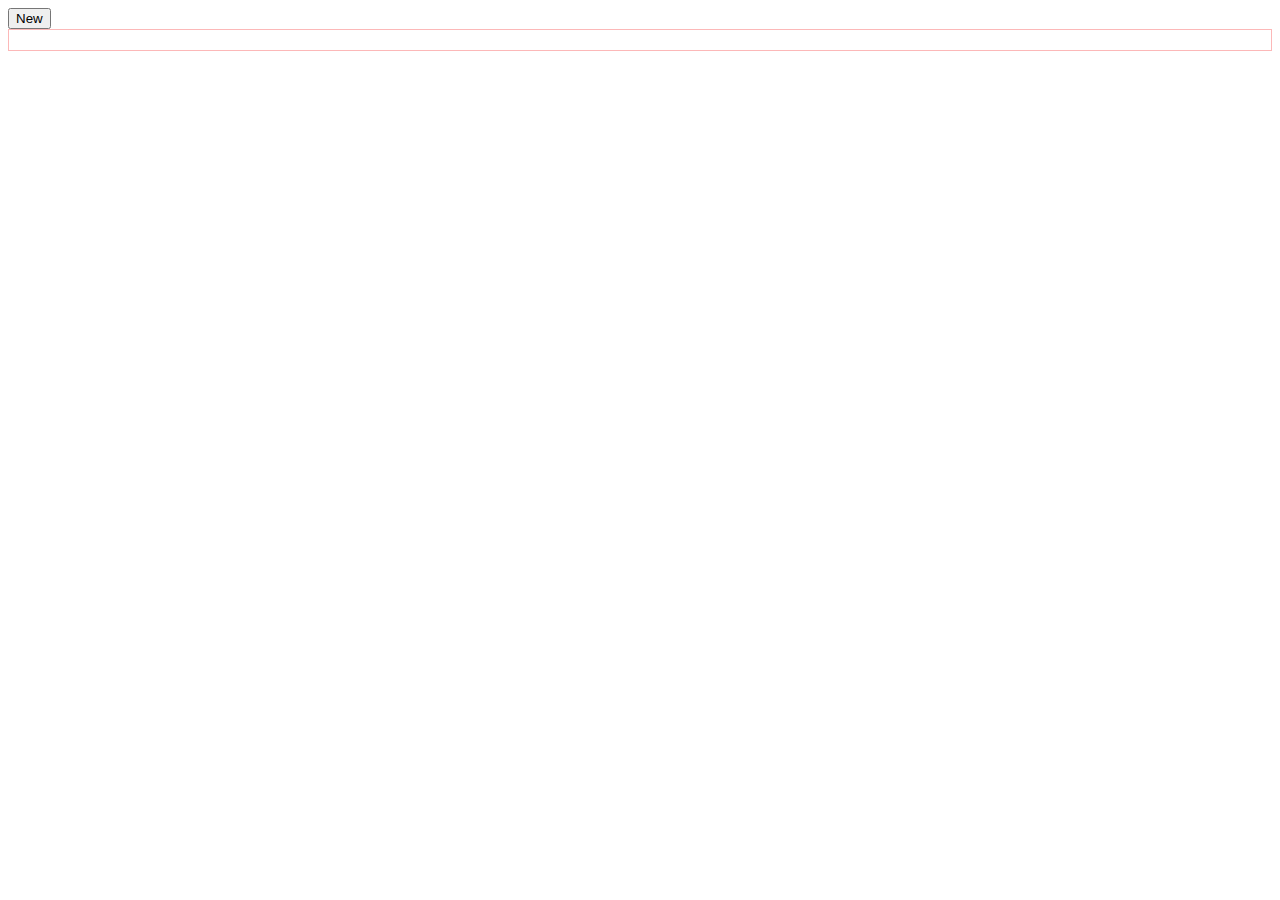
<file: cell03/ex03/index.html>
<!DOCTYPE html>
<html>
<head>
  <title>To-Do List</title>
  <style>
    /* CSS styles here */
    #ft_list {
      border: 1px solid rgb(252, 184, 184);
      padding: 10px;
    }
  </style>
</head>
<body>
  <button id="newButton">New</button>
  <div id="ft_list"></div>
  <script src="todo.js"></script>
</body>
</html>
</file>
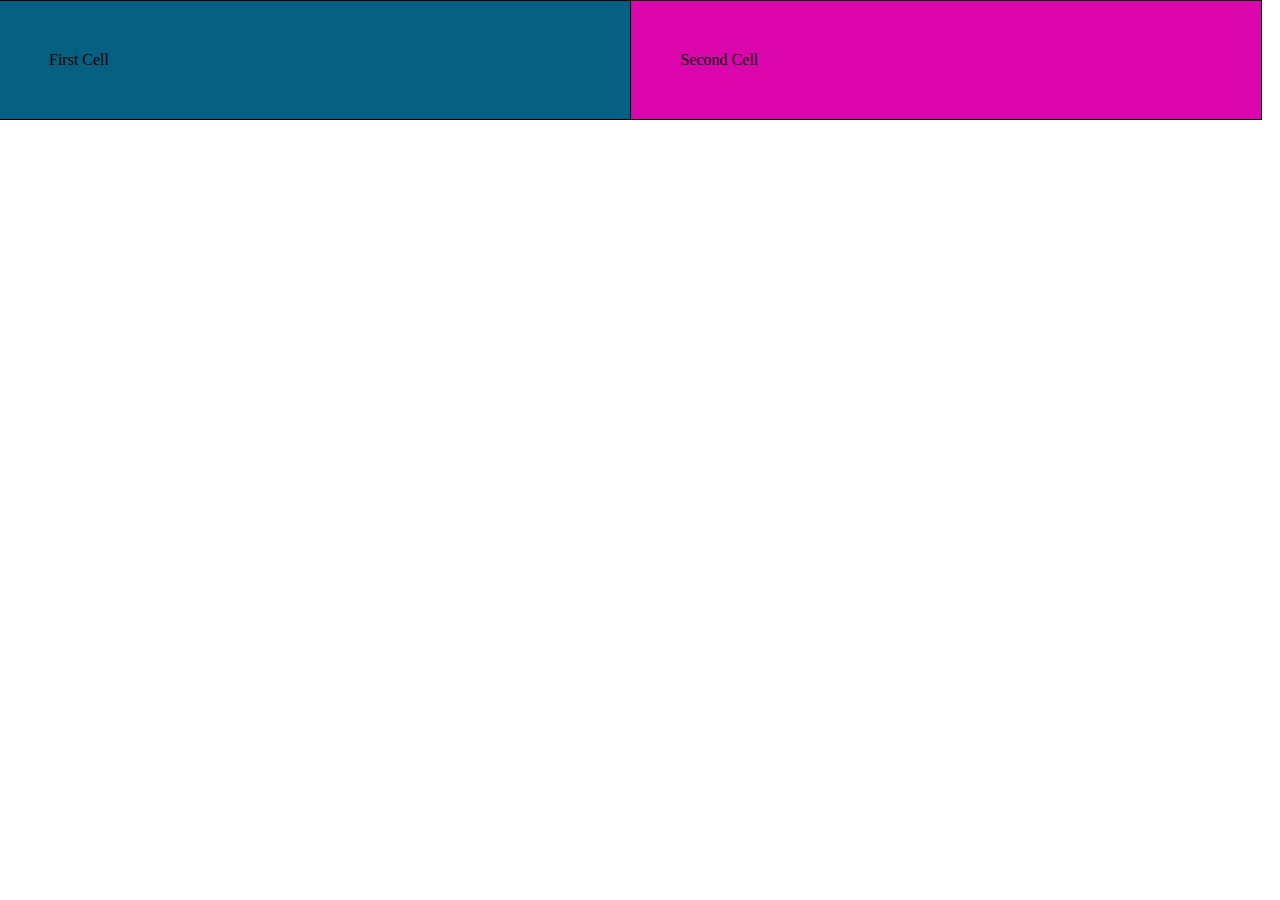
<file: cell01/ex05/tep.html>
<!DOCTYPE html>
<html lang="en">
<head>
    <meta charset="UTF-8">
    <title>Document</title>
    <style>
        table{
          border-collapse: collapse;
          width: 110px;
          margin-top: -8px;
          margin-left: -10px;
          margin-right: 10px;
        }
        tr,td{
            border: 1px solid black;
            padding: 50px;
        }
        
        .left{
            background: rgb(5, 96, 129);
            width: 50px;
        }
        .right{
            background: rgb(219, 7, 173);
            width: 50px;
        }
        </style>
</head>
<body>
    <table style="width: 100%;">
        <tr class="boss">
           <div class="Pink"><td class="left">First Cell</td></div> 
            <div class="Right"><td class="right">Second Cell</td></div>
        </tr>
    </table>
</body>
</html>
</file>
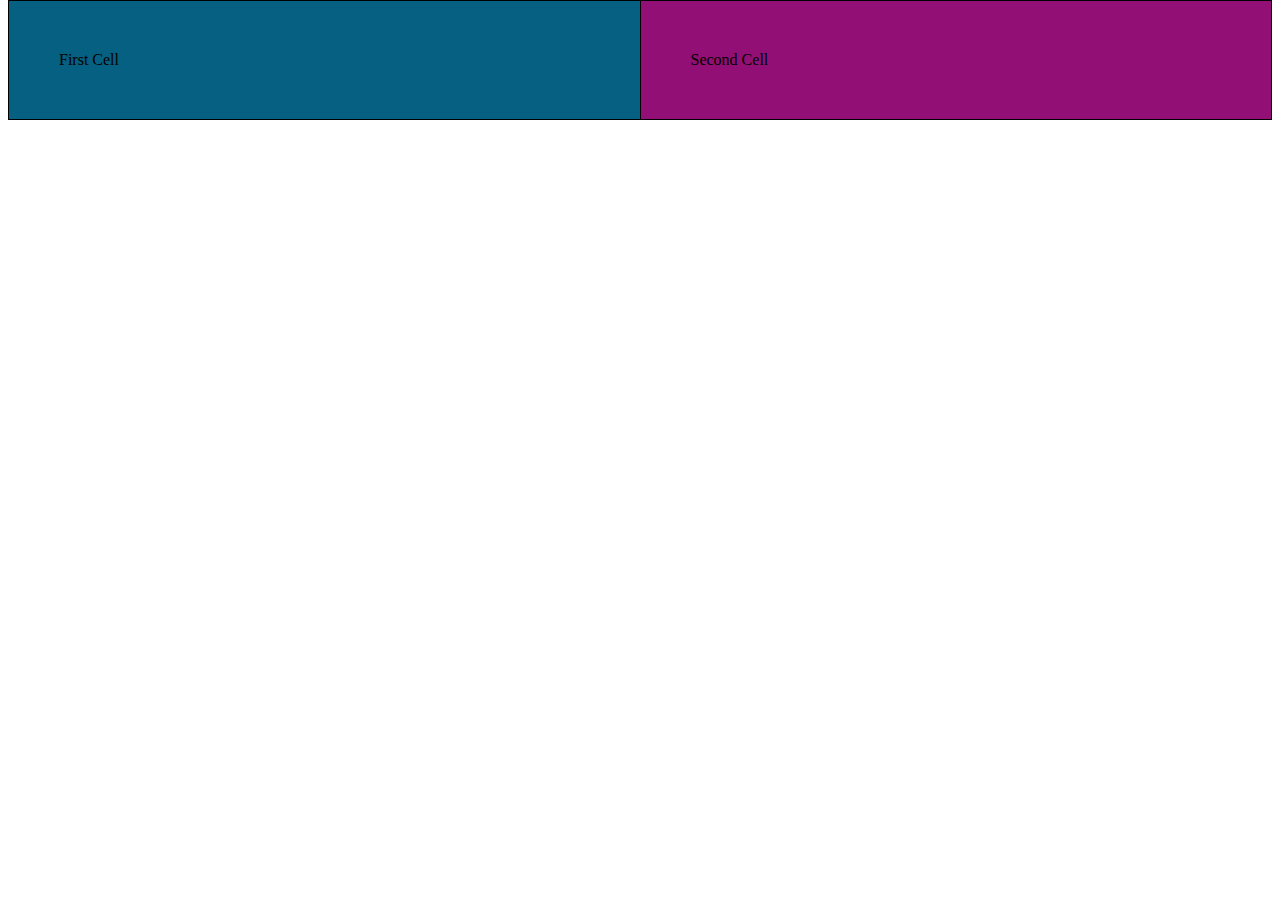
<file: cell01/ex06/responsive.html>
<!DOCTYPE html>
<html lang="en">
<head>
    <meta charset="UTF-8">
    <title>Document</title>
    <style>
        table{
          border-collapse: collapse;
          width: 110px;
          margin-top: -8px;
          margin-right: 10px;
        }
        tr,td{
            border: 1px solid black;
            padding: 50px;
        }
        
        .left{
            background: rgb(5, 96, 129);
            width: 50px;
        }
        .right{
            background: rgb(146, 15, 117);
            width: 50px;
        }
        </style>
</head>
<body>
    <table style="width: 100%;">
        <tr class="boss">
           <div class="Pink"><td class="left">First Cell</td></div> 
            <div class="Right"><td class="right">Second Cell</td></div>
        </tr>
    </table>
</body>
</html>
</file>
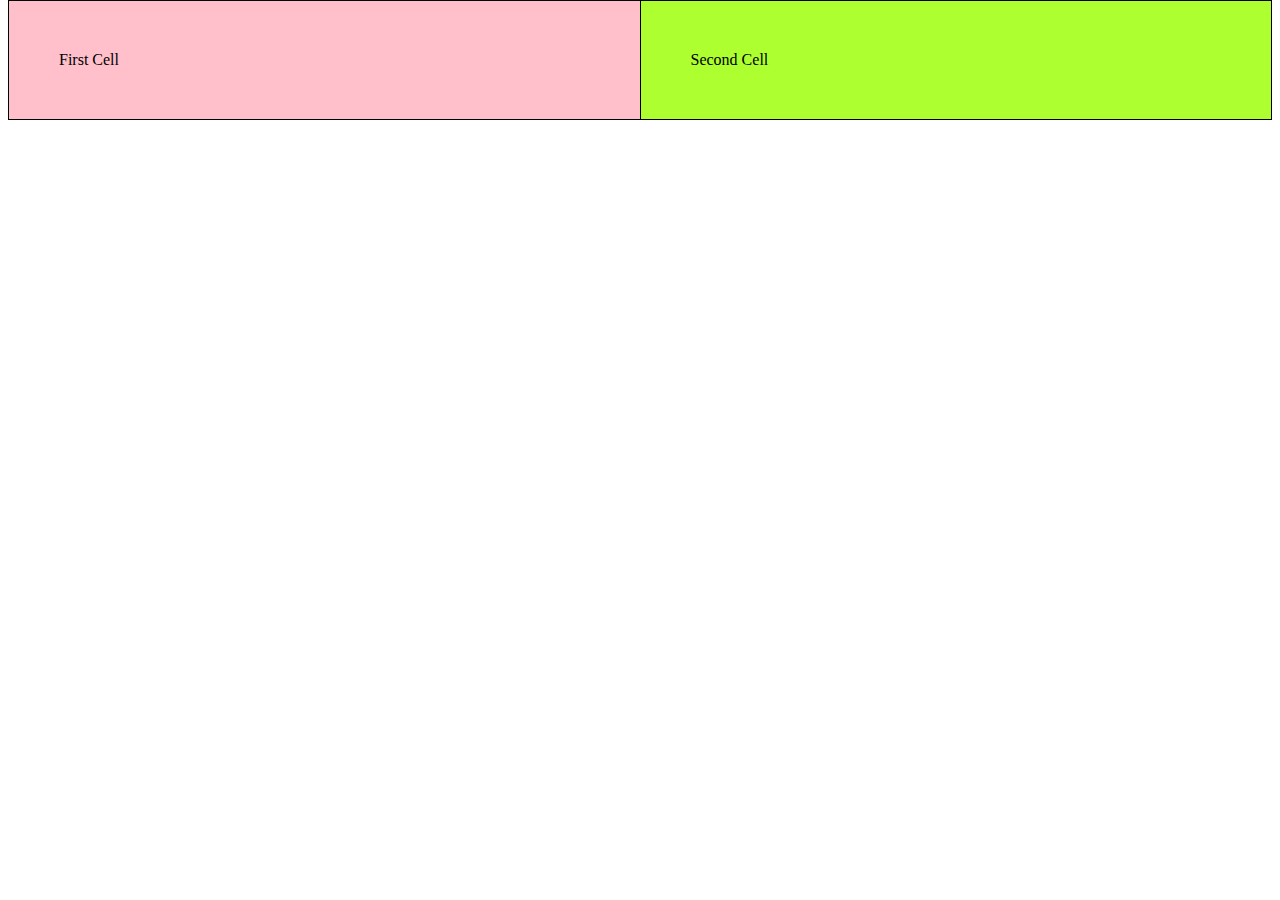
<file: cell02/ex00/responsive.html>
<!DOCTYPE html>
<html lang="en">
<head>
    <meta charset="UTF-8">
    <title>Document</title>
    <link rel="stylesheet" href="responsive.css">
</head>
<body>
    <table style="width: 100%;">
        <tr class="boss">
           <div class="left"><td class="left">First Cell</td></div> 
            <div class="Right"><td class="right">Second Cell</td></div>
        </tr>
    </table>
</body>
</html>
</file>
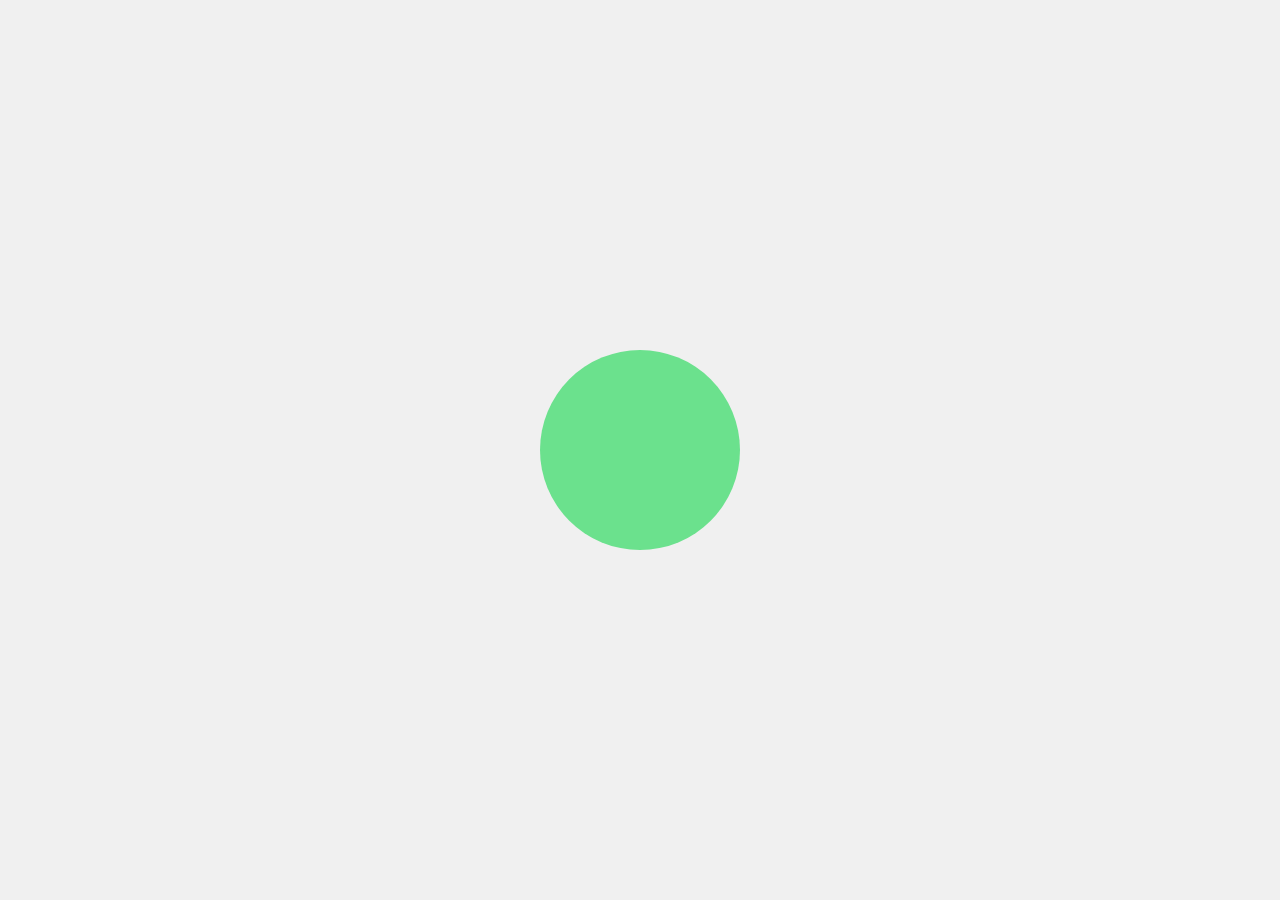
<file: cell03/ex01/balloon.html>
<!DOCTYPE html>
<html lang="en">
<head>
    <meta charset="UTF-8">
    <meta name="viewport" content="width=device-width, initial-scale=1.0">
    <title>Balloon Animation</title>
    <style>
    body {
        display: flex;
        justify-content: center;
        align-items: center;
        height: 100vh;
        background-color: #f0f0f0;
        margin: 0;
    }
    
    #balloon {
        width: 200px;
        height: 200px;
        background-color: rgb(107, 225, 141);
        border-radius: 50%;
        transition: all 0.2s ease;
        cursor: pointer;
    }
    </style>
</head>
<body>
    <div id="balloon"></div>
    <script>
        const balloon = document.getElementById('balloon');
let size = 200;
const colors = ['red', 'green', 'blue'];
let colorIndex = 0;

balloon.addEventListener('click', () => {
    size += 10;
    
    if (size > 420) {
        size = 200;
        colorIndex = 0;
        balloon.style.backgroundColor = colors[colorIndex];
    } else {
        colorIndex = (colorIndex + 1) % colors.length;
        balloon.style.backgroundColor = colors[colorIndex];
    }
    
    balloon.style.width = `${size}px`;
    balloon.style.height = `${size}px`;
});

balloon.addEventListener('mouseleave', () => {
    size -= 5;
    
    if (size < 200) {
        size = 200;
    }
    
    colorIndex = (colorIndex - 1 + colors.length) % colors.length;
    balloon.style.backgroundColor = colors[colorIndex];
    
    balloon.style.width = `${size}px`;
    balloon.style.height = `${size}px`;
});

    </script>
</body>
</html>
</file>
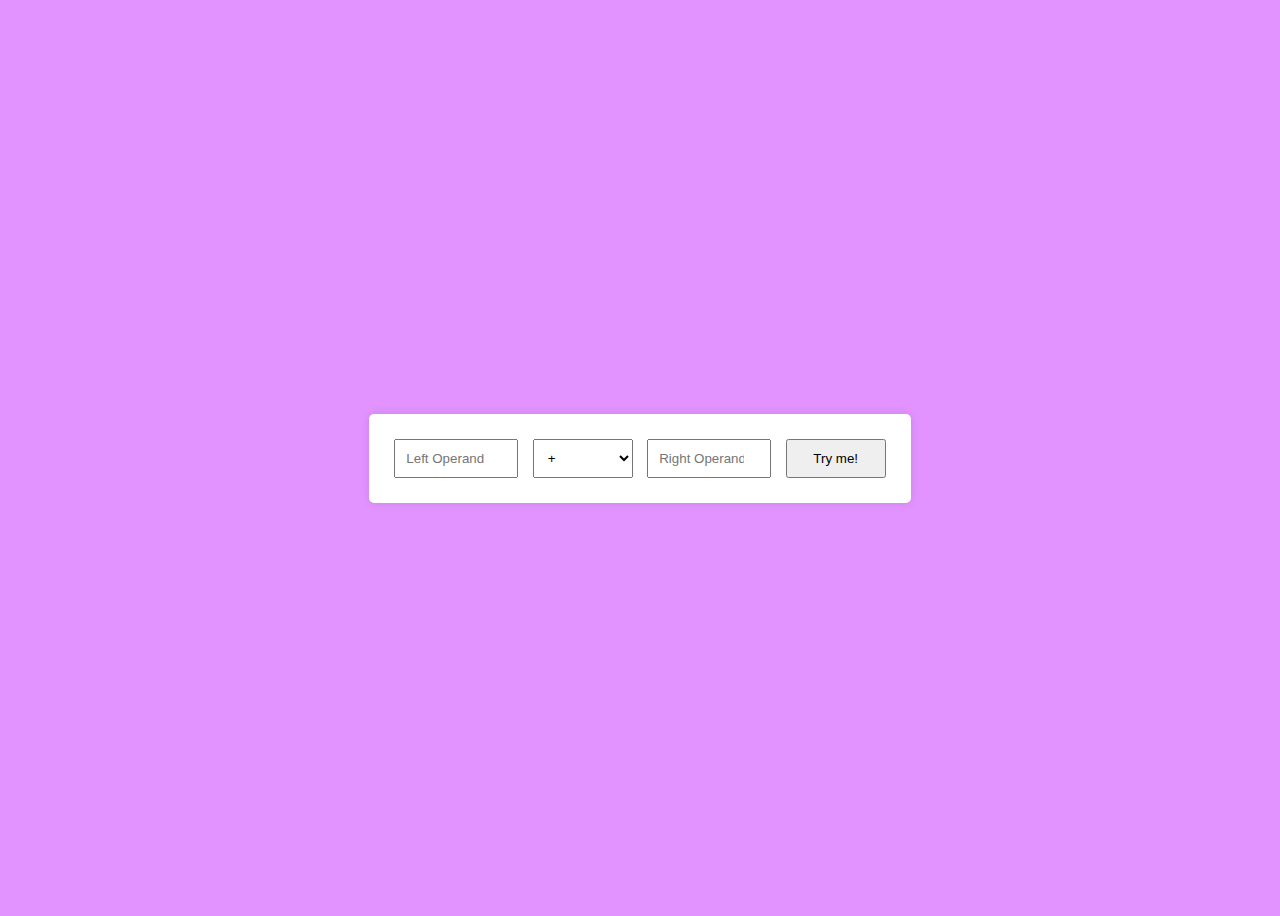
<file: cell03/ex02/calc.html>
<!DOCTYPE html>
<html lang="en">
<head>
    <meta charset="UTF-8">
    <meta name="viewport" content="width=device-width, initial-scale=1.0">
    <title>Basic Calculator</title>
    <style>
        body {
    font-family: Arial, sans-serif;
    display: flex;
    justify-content: center;
    align-items: center;
    height: 100vh;
    background-color: #e293ff;
}

.calculator {
    background: white;
    padding: 20px;
    border-radius: 5px;
    box-shadow: 0 0 10px rgba(0, 0, 0, 0.1);
}

input, select {
    margin: 5px;
    padding: 10px;
    width: 100px;
}

    </style>
</head>
<body>
    <div class="calculator">
        <input type="number" id="leftOperand" placeholder="Left Operand" min="0">
        <select id="operator">
            <option value="+">+</option>
            <option value="-">-</option>
            <option value="*">*</option>
            <option value="/">/</option>
            <option value="%">%</option>
        </select>
        <input type="number" id="rightOperand" placeholder="Right Operand" min="0">
        <input type="submit" id="calculate" value="Try me!">
    </div>
    <script>
        document.getElementById('calculate').addEventListener('click', function() {
    const leftOperand = parseInt(document.getElementById('leftOperand').value);
    const rightOperand = parseInt(document.getElementById('rightOperand').value);
    const operator = document.getElementById('operator').value;

    if (isNaN(leftOperand) || isNaN(rightOperand) || leftOperand < 0 || rightOperand < 0) {
        alert('Error :(');
        return;
    }

    let result;

    switch (operator) {
        case '+':
            result = leftOperand + rightOperand;
            break;
        case '-':
            result = leftOperand - rightOperand;
            break;
        case '*':
            result = leftOperand * rightOperand;
            break;
        case '/':
            if (rightOperand === 0) {
                alert("It’s over 9000!");
                console.log("It’s over 9000!");
                return;
            }
            result = leftOperand / rightOperand;
            break;
        case '%':
            if (rightOperand === 0) {
                alert("It’s over 9000!");
                console.log("It’s over 9000!");
                return;
            }
            result = leftOperand % rightOperand;
            break;
    }

    alert(`Result: ${result}`);
    console.log(`Result: ${result}`);
});

setInterval(() => {
    alert('Please use me...');
}, 30000);

    </script>
</body>
</html>
</file>
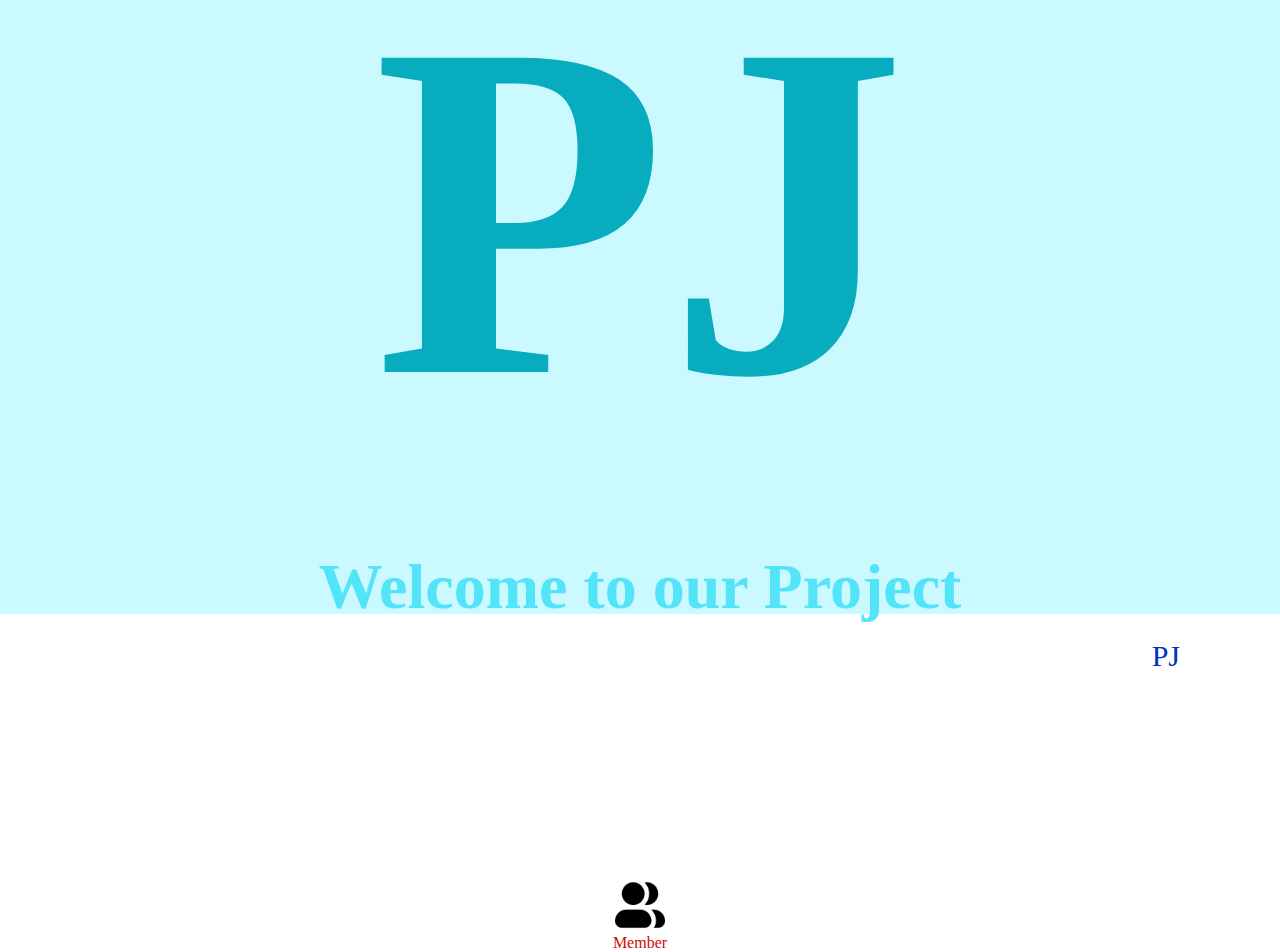
<file: cell03/TEST00/testt.html>
<!DOCTYPE html>
<html lang="en">

<head>
  <meta charset="UTF-8">
  <meta name="viewport" content="width=device-width, initial-scale=1.0">
  <link rel="stylesheet" href="testt.css">
  <title>PS</title>
</head>

<body>

  <div class="bg">
    <div class="text">
      <h1 class="logo">PJ</h1>
    </div>
    <div class="member"><a href="  wwadawdawd "><img src="address-book.png"alt="mamber"width="50" height="50"></a></div>
  <center><a class="membertext">Member</a></center>
</div>
  
  <h1 class="h2">Welcome to our Project</h1>
  <div class="logo2">PJ</div>
</body>

</html>
</file>
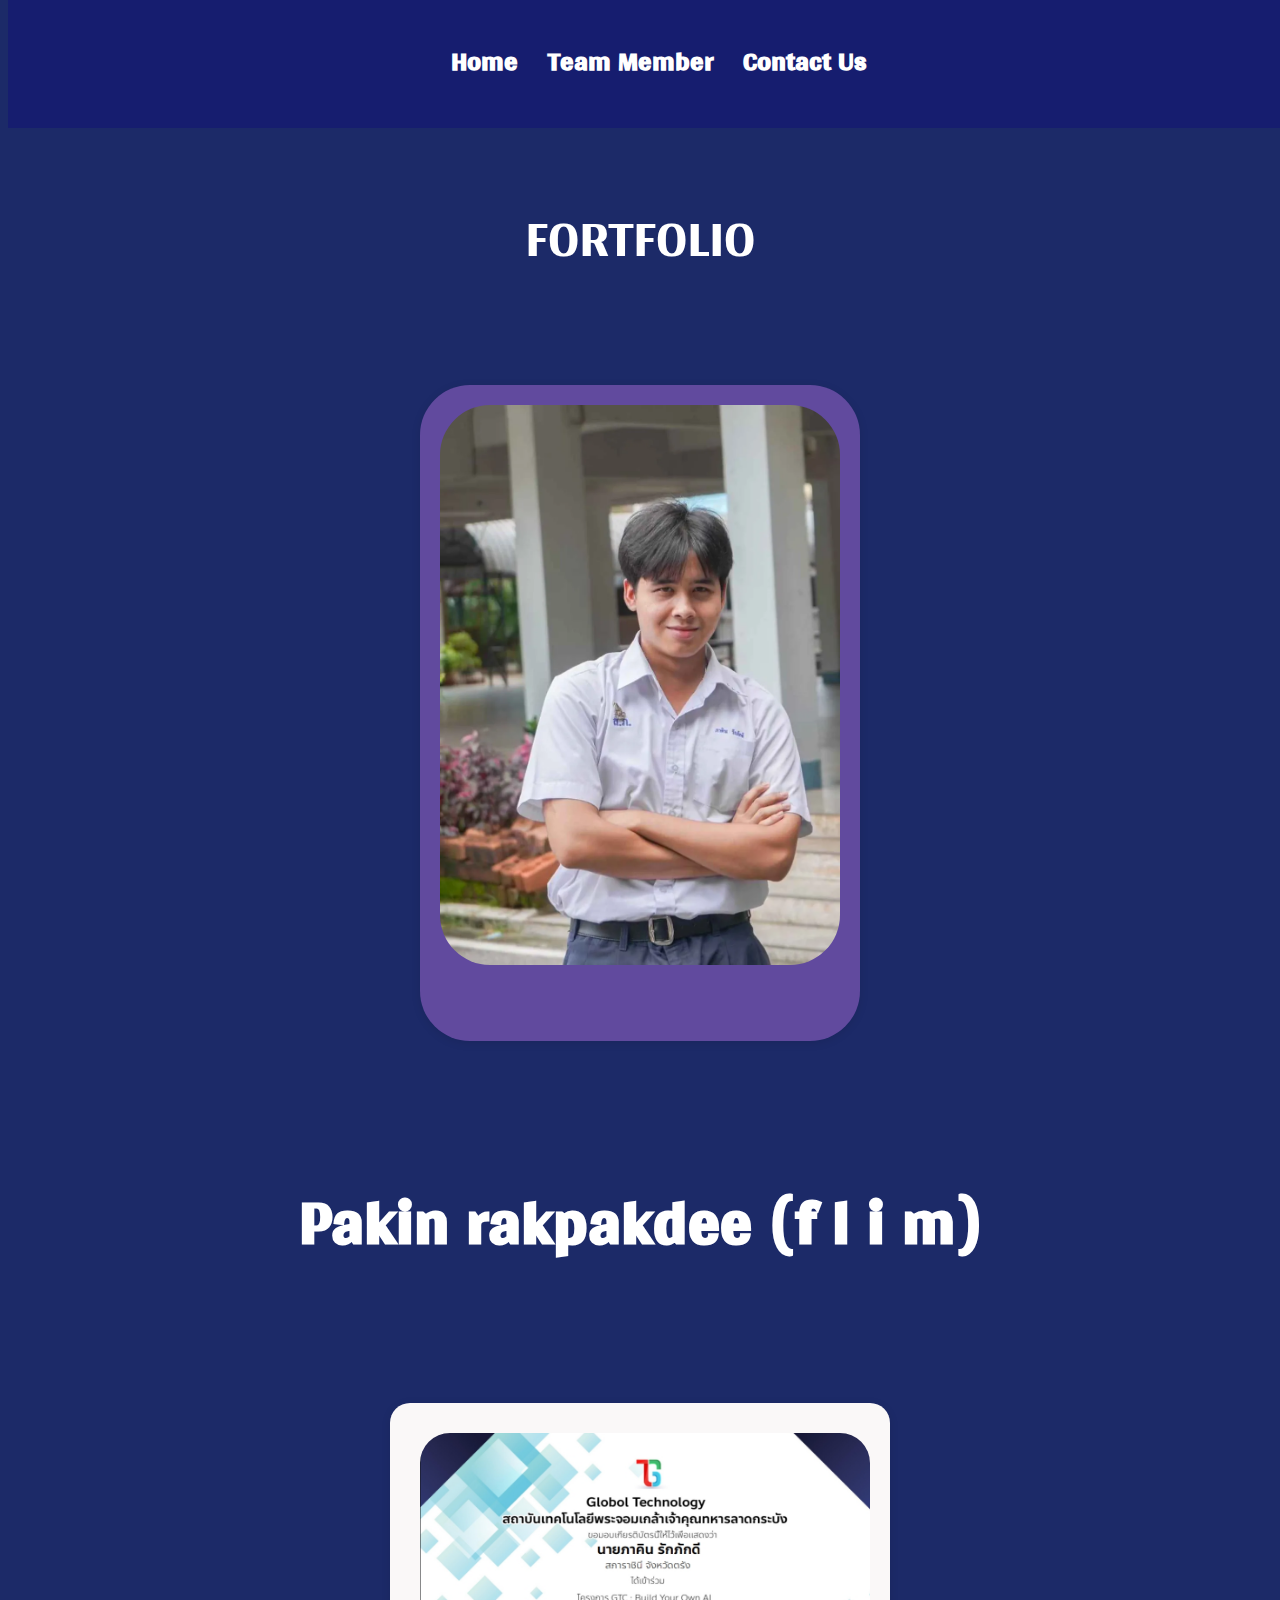
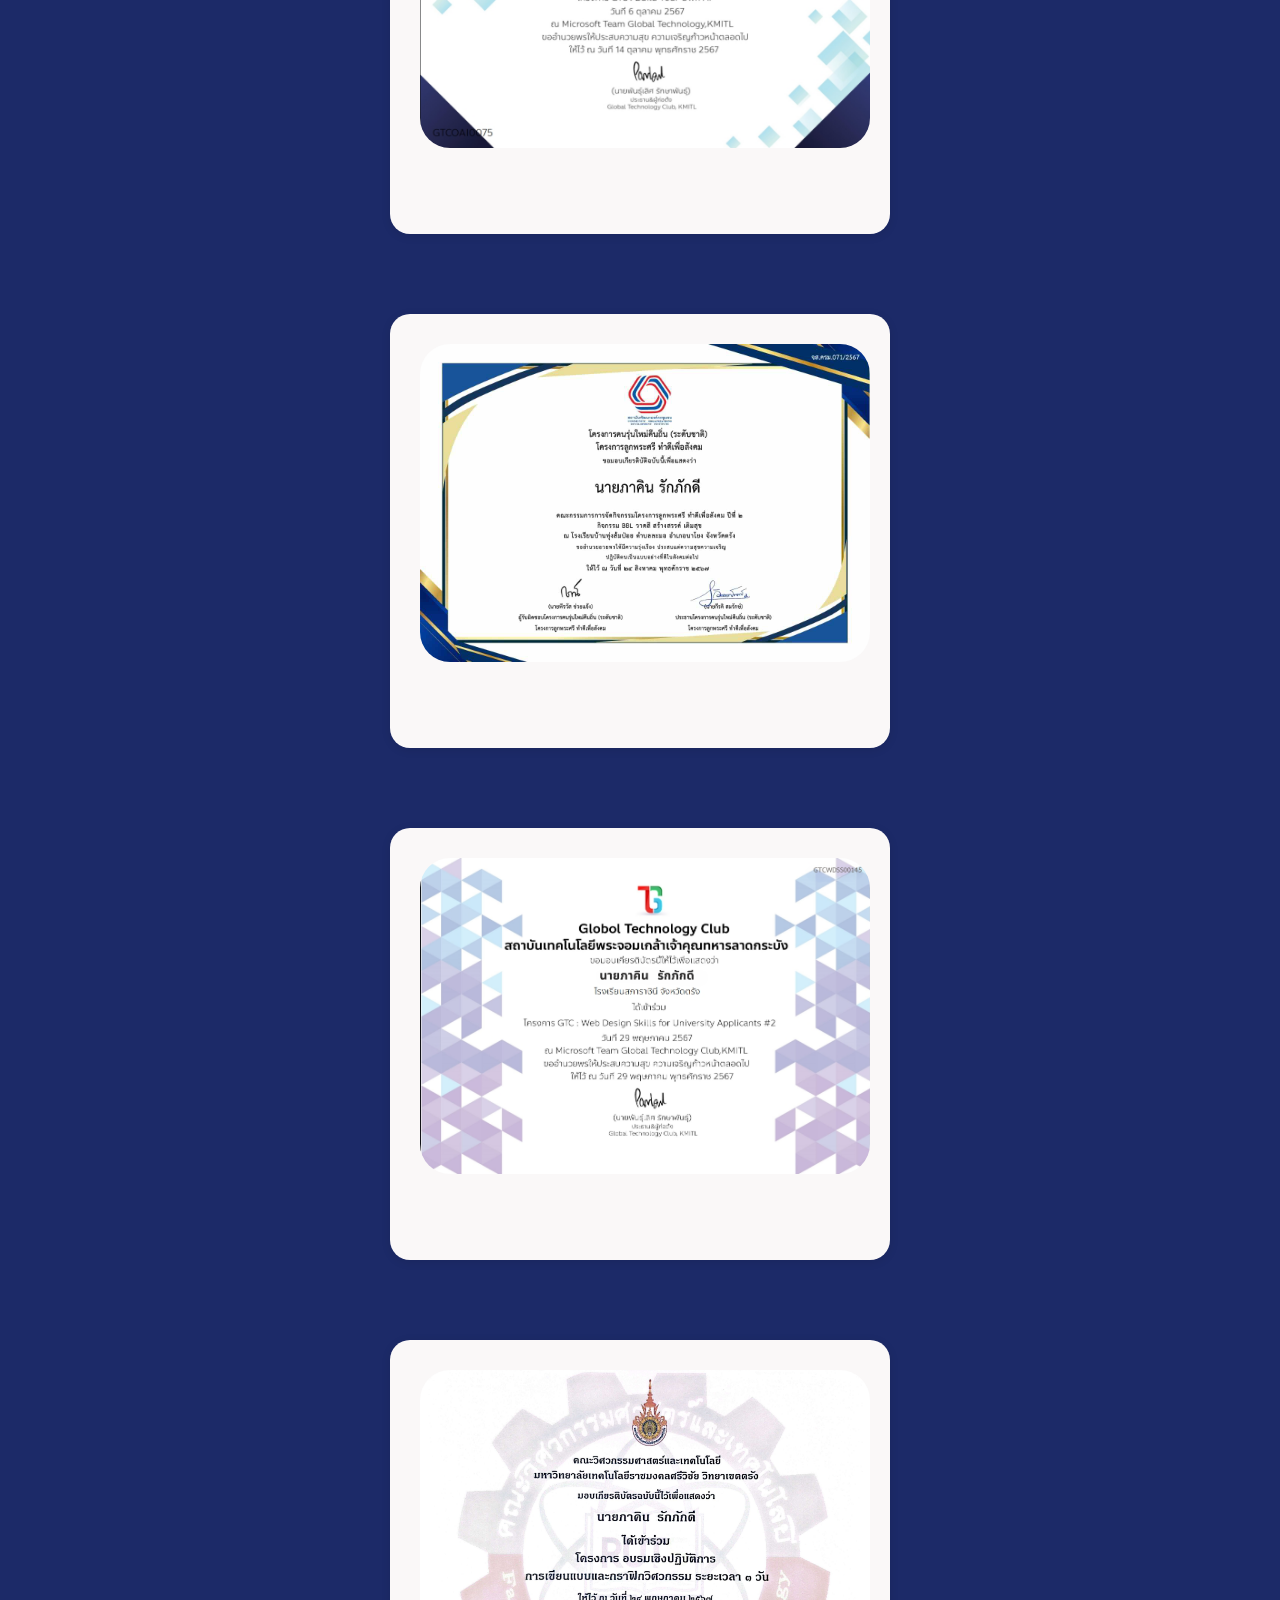
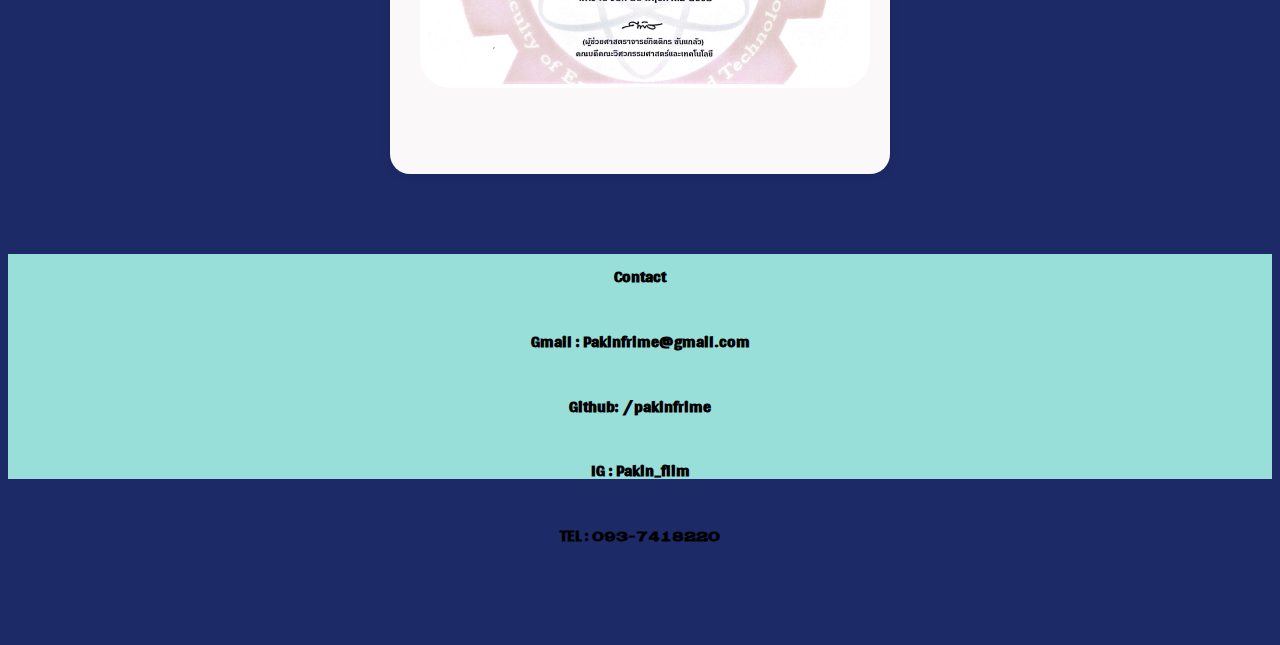
<file: cell03/TEST00/my project/wed.html>
<!DOCTYPE html>
<html lang="en">

<head>
    <meta charset="UTF-8">
    <meta name="viewport" content="width=device-width, initial-scale=1.0">
    <title>Document</title>
    <link rel="stylesheet" href="wed.css">
</head>

<body>
    <div class="abcdef">
        <nav>
            <ul>
                <li><a href="textt.html">Home</a></li>
                <li><a href="#team">Team Member</a></li>
                <li><a href="#contact">Contact Us</a></li>
            </ul>
        </nav>
    </div>
        <h1 style="color: rgb(255, 255, 255); font-weight: 500; text-align: center; padding-top:250px ;" >FORTFOLIO<h1>
   

    <div class="cert-grid">
        <div class="cert">
            <a href="pakin.html"><img src="f.webp" alt="Certificate 1"></a>
        </div>
    </div>
    
    
    <center><h3 style="color: white;">Pakin rakpakdee (f l i m)</h3></center>
    
    
    <section class="section" id="certificate">
    <div class="certt-Activities">
        
        
        <p><div class="certt">
            <img src="Screenshot_20241015_102445_Drive.png" alt="Certificate 1">   
        </div></p>


        <p><div class="certt">
            <img src="received_1236030327408879.jpg" alt="Certificate 1">
        </div></p>


        <p><div class="certt">
            <img src="นาย ภาคิน รักภักดี.png" alt="Certificate 1">
        </div></p>


        <p><div class="certt">
            <img src="image.png" alt="Certificate 1">
        </div></p>
    </div>
   
</section>
<section class="section" id="contact">
        <h1>Contact</h1>
        <h2><li>Gmail : Pakinfrime@gmail.com</li></h2>
        <h2><li>Github: /pakinfrime</li></h2>
        <h2><li>IG : Pakin_flim</li></h2>
        <h2><li>TEL : 093-7418220</li></h2>
</section>
    
    </div>

</body>

</html>
</file>
<file: cell02/ex00/responsive.css>
table{
    border-collapse: collapse;
    width: 110px;
    margin-top: -8px;
    margin-right: 10px;
  }
  tr,td{
      border: 1px solid black;
      padding: 50px;
  }
  
  .left{
      background: pink;
      width: 50px;
  }
  .right{
      background: greenyellow;
      width: 50px;
  }
</file>
<file: cell03/TEST00/testt.css>
*{
  margin: 0;
  padding: 0;
  box-sizing: border-box;
}
body {
  margin: 0;
  height: 43vw;
  color: black;
  
}

.bg{
  background-color: rgb(202, 250, 255);
  height:100%;
  
}

.text {
  text-align: center;
  position: absolute;
  top: 50%;
  left: 50%;
  transform: translate(-50%, -50%);
  color: white;
}

.logo {
  text-decoration: none;
  color: #07acbe;
  font-size: 30rem;
  text-align: center;
  transition: 2s ease;
  margin-top: -30rem;
}
.logo2 {
  text-decoration: none;
  color: rgb(0, 49, 195);
  text-align: right;
  margin-top: 25px;
  font-size: 30px;
  margin-right: 100px;
}
.footer{
  text-align: center;
}
button {
  border-radius: 10px;
  font-size: 20px;
  background-color: blueviolet;
}
.h2{
  text-align: center;
  background-color: rgb(202, 250, 255);
  height: 5vw;
  font-size: 400%;
  color: #54e4fa;
}
.member{
  text-align: center;
  padding-top: 55rem;
}
.membertext{
  color: rgb(206, 9, 9);
  text-align: center;
  

}
</file>
<file: cell03/TEST00/my project/wed.css>
@import url('https://fonts.googleapis.com/css2?family=Anek+Kannada:wght@100..800&family=Bebas+Neue&family=Dangrek&family=Gidugu&display=swap');
body {
    background-color: rgb(28, 42, 104);
    font-family: "Gidugu", sans-serif;
    font-size: 40px;
}
.cert-grid {
    display: flex;
    align-items: center;
    justify-content: center;
    grid-template-columns: repeat(auto-fill, minmax(500px, 1fr));
    gap: 200px;
  }

  .cert {
    margin-top: 20px;
    background: #614a9e;
    padding: 20px;
    border-radius: 50px;
    gap: 50px;
    box-shadow: 0 2px 10px rgba(0, 0, 0, 0.1);
    text-align: center;
    transition: background 0.3s ease, box-shadow 0.3s ease, transform 0.3s ease;
  }

  .cert:hover {
    background: #f8f4f4;
    box-shadow: 0 4px 20px rgba(0, 0, 0, 0.2);
    transform: scale(1.05);
  }

  .cert img {
    width: 400px;
    height: auto;
    border-radius: 50px;
  }

  .cert h3 {
    color: black;
    font-size: 2rem;
    font-weight: 900;
    margin-top: 15px;
  }

  .certt-Activities{
    width: 500px;
    height: auto;
    border-radius: 50px;
    margin: auto;

  }
  .certt {
    background: #faf8f8;
    padding: 10px;
    border-radius:20px;
    gap:50px;
    box-shadow: 0 2px 10px rgba(0, 0, 0, 0.1);
    text-align: center;
    transition: background 0.3s ease, box-shadow 0.3s ease, transform 0.3s ease;
  }
  .certt img {
    width: 450px;
    padding: 20px;
    height: auto;
    border-radius:50px;
  }
  .certt:hover {
    background: #aa2727;
    box-shadow: 0 4px 20px rgba(0, 0, 0, 0.2);
    transform: scale(1.05);
  }
  .contact{

  }
    

/* nav */

.abcdef{
    margin-bottom: -140px;
}

nav {
    position: fixed;
    width: 100%;
    background-color: #161D6F;
    z-index: 1000;
    padding-left: 10px;
    margin-top: 80px; /* Adjust this value */
}

.navbar{
    margin-left: 0px;
}

nav ul {
    list-style-type: none;
    margin: 0;
    padding: 15px;
    display: flex;
    justify-content: center;

}
.imgfor42{
    width: 20px;
    height: 20px;
    margin-top: 10px;
} */
nav ul li {
    margin: 0 15px;
    font-size: 1.2rem;
}

nav ul li a {
    text-decoration: none;
    color: rgb(255, 255, 255);
    font-weight: bold;
    padding: 15px;
    display: block;
}

nav ul li a:hover {
    background-color: #98DED9;
    border-radius: 25px;
    transition: 0.3s;
}
/* .contact */
#contact{
    height: 25vh;
    background-color: #98DED9;
    text-align: center;
    h1{
        font-size: 1.5rem;
    }
    h2{
        font-size: 1.5rem;
    }
}
</file>
